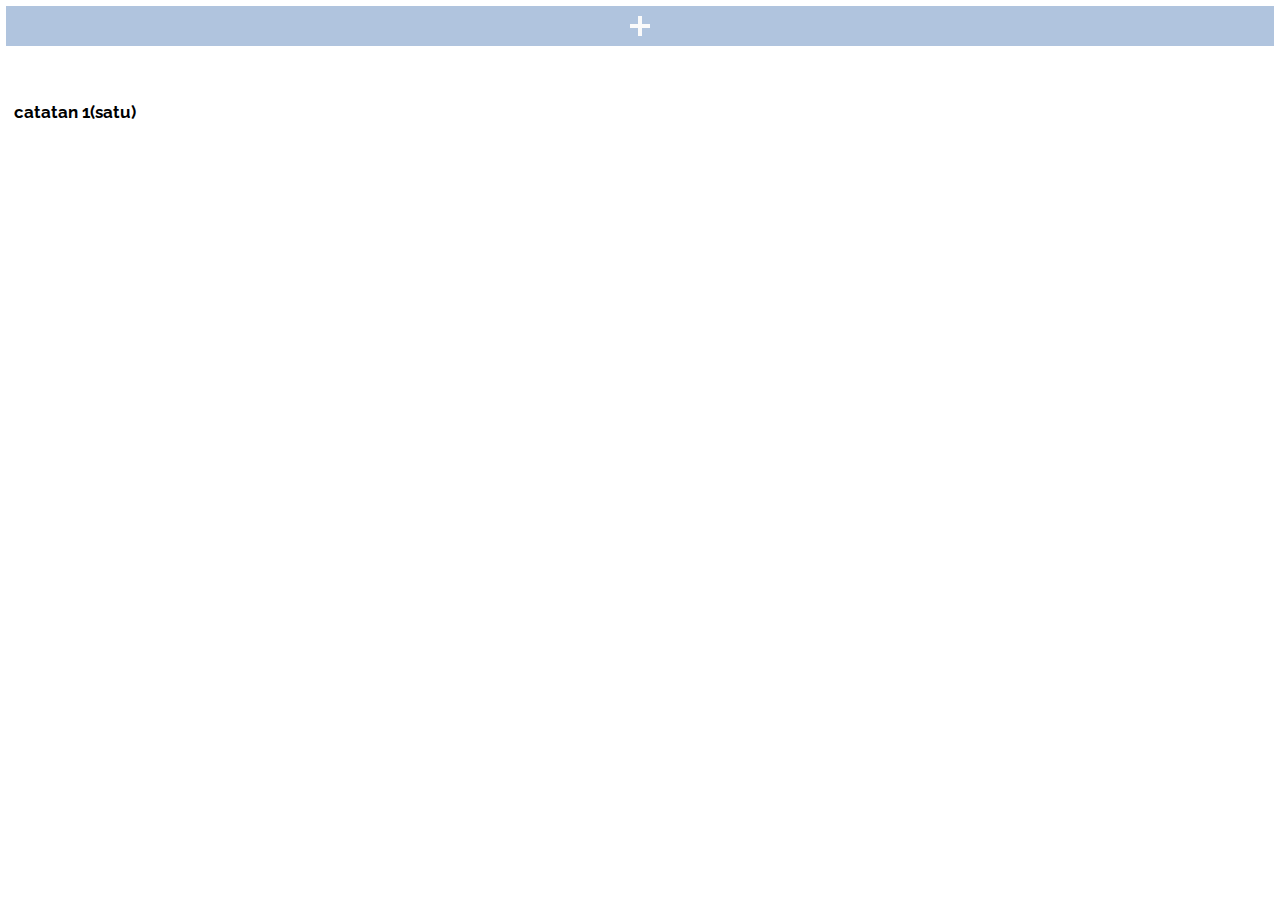
<file: index.html>
<!DOCTYPE html>
<html lang="en">
<head>
    <meta charset="UTF-8">
    <meta name="viewport" content="width=device-width, initial-scale=1.0">
    <link rel="icon" href="favicon.svg" type="image/x-icon">
    <title>catatan</title>
    <link rel="stylesheet" href="./style/style.css">

    <style>
        .tambahkan {
            width: 100%;
            padding: .5rem;
            display: flex;
            align-items: center;
            justify-content: center;
            background-color: var(--lStealB);

            svg {
                width: 1.5rem;
                aspect-ratio: 1;
                fill: var(--terang);
            }
        }
        .wrapper {
            display: flex;
            flex-direction: column;
            padding: .5rem;
            a {
                display: flex;
                max-width: 430px;
                justify-content: space-between;
                width: 100%;
            }
            a:hover {
                background-color: #c7c7c7;
            }
        }
        .gap {
            height: 3rem;    
        }

    </style>
    
</head>
<body>
    <div class="container">
        <a href="./tambahkan.html" class="tambahkan">

            <svg viewBox="0 0 192 192" xmlns="http://www.w3.org/2000/svg">
                <path d="
                M 16 80 H 80 V 16 H 112 V 80 H 176 V 112 H 112 V 176 H 80 V 112 H 16
                "></path>
            </svg>

        </a>
        <div class="gap"></div>
        <div class="wrapper">

        </div>
    </div>
<script>
    let dataTerCatat = localStorage.getItem("catatan");

    if(dataTerCatat){
        
        console.log(JSON.parse(dataTerCatat));

    } else {
        const catatanPertama = [
            {
                judul:"catatan 1(satu)",
                isi:"kemarin saya pergi dengan pak pakan"
            }
        ]
        const strngCatatanPertama = JSON.stringify(catatanPertama);
        localStorage.setItem("catatan", strngCatatanPertama);
        dataTerCatat = localStorage.getItem("catatan");
    }

    tampilkanCatatan(JSON.parse(dataTerCatat));
    
    function tampilkanCatatan(data){
        const wrapper = document.querySelector(".wrapper");
        try {
        } catch(err){
            console.log(err);
        } finally {
            data.reverse().forEach((ini, i)=>{
                const angkaId = data.length - parseInt(i) -1;
                let judulanIni = ""
                if(ini.judul != ""){
                    judulanIni = ini.judul
                } else {
                    const arrHuruf = ini.isi.split("");
                    const maxKata = arrHuruf.map((ini, i) => {
                        if(i < 10){
                            return ini;
                        };
                    }).join("");
                    judulanIni = maxKata+"...";
                }

                let tanggal = ""
                if(ini.waktu){
                    const options = { weekday: 'long', year: 'numeric', month: 'long', day: 'numeric' };

                    tanggal = new Date(ini.waktu).toLocaleDateString('id-ID', options)
                } else {

                }

                const htmlClass = `
                <a href="./catatan.html?id=${angkaId}" class="judul">
                    <h2>
                        ${judulanIni}
                    </h2>
                    <small>
                        ${tanggal}
                    </small>
                </a>
                `

                wrapper.innerHTML += htmlClass;
            })
        }
    }

</script>

</body>
</html>
</file>
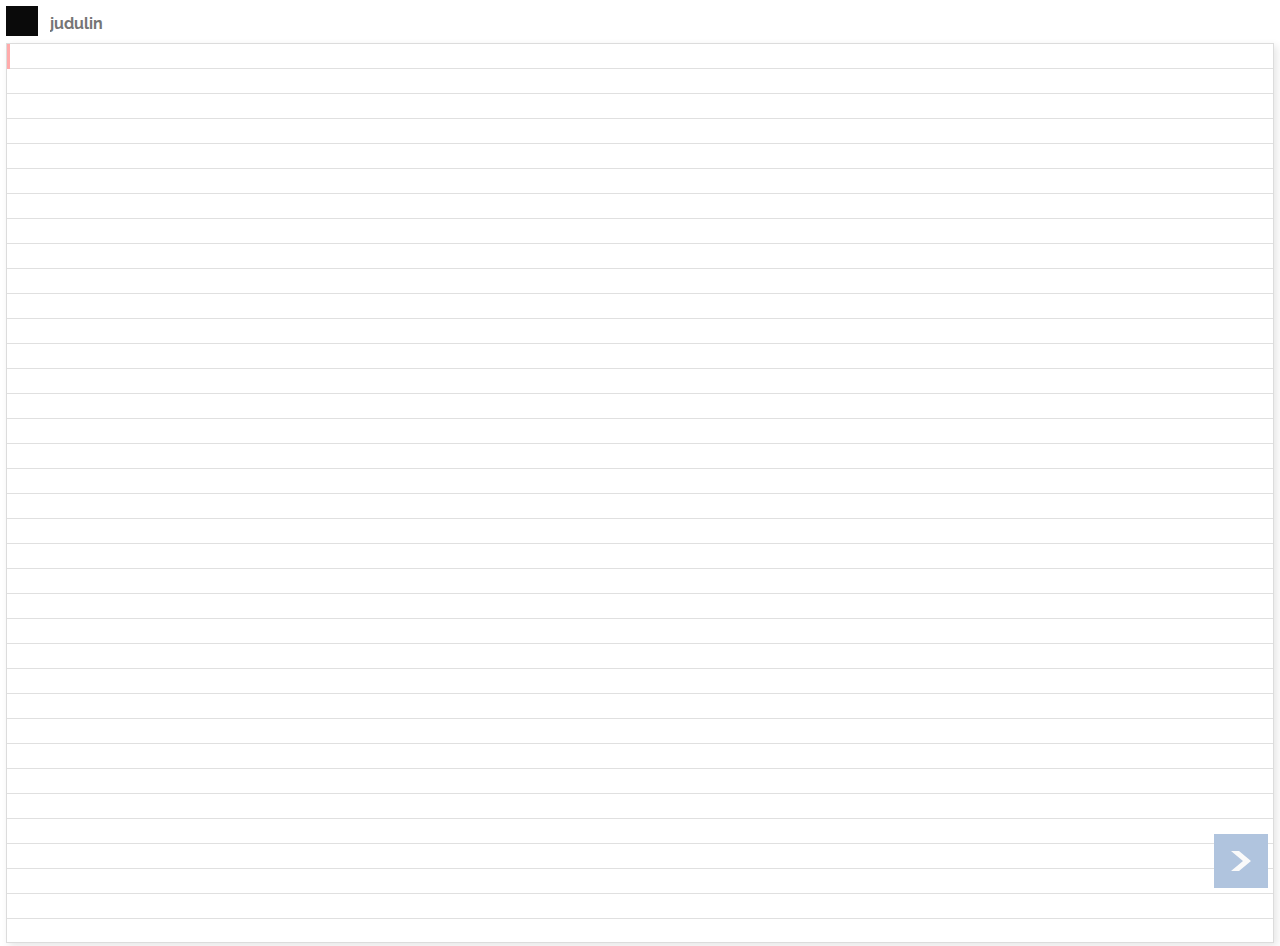
<file: catatan.html>
<!DOCTYPE html>
<html lang="en">
<head>
    <meta charset="UTF-8">
    <meta name="viewport" content="width=device-width, initial-scale=1.0">
    <title>tambahkan catatan</title>
    <link rel="stylesheet" href="./style/style.css">
    <style>
        .papan {
            height: 100vh;
            width: 100%;
            .judulan {
                display: grid;
                grid-template-columns: auto 1fr;
                .kotak {
                    height: 30px;
                    width: 32px;
                    background-color: var(--gelap);
                }
                input {
                    outline: none;
                    border: none;
                    font-size: 1rem;
                    font-weight: bold;
                    line-height: 1.56rem;
                }
            }
        }
        
        .tambahkan {
            width: 3.4rem;
            aspect-ratio: 1;

            padding: .5rem;
            display: flex;
            align-items: center;
            justify-content: center;
            background-color: var(--lStealB);

            position: fixed;
            bottom: 12px;
            right: 12px;
            cursor: pointer;

            svg {
                width: 1.5rem;
                aspect-ratio: 1;
                fill: var(--terang);
            }
        }

        input, textarea {
            padding: 6px 12px;
        }

        textarea {
            font-size: 1rem;
            color: #333;

            line-height: 1.56rem;

            border: 1px solid #dcdcdc;
            background-color: #ffffff;
            box-shadow: 3px 3px 8px rgba(0, 0, 0, 0.1);
            
            padding: 0 6px;
            padding-left: 12px;

            background-image: linear-gradient(to right, #ffabab 3px, transparent 3px),
                              linear-gradient(to bottom, transparent 24px, #e0e0e0 1px);
            
            background-size: 100% 25px, 100% 25px;
            background-repeat: no-repeat, repeat-y;
            
            background-attachment: local;

            width: 100%;
            height: 100%;
            resize: none;
        }
        
        textarea:focus {
            outline: none;
        }

    </style>
</head>
<body>
    <div class="container">
        <div class="papan">
            <div class="judulan">
                <div class="kotak"></div>
                <input type="text" class="judul" placeholder="judulin">   
            </div>
            <textarea name="catatan" id="2"></textarea>
        </div>

        <div class="tambahkan">
            
            <svg viewBox="0 0 192 192" xmlns="http://www.w3.org/2000/svg">
                <path d="
                M 16 16 H 80 L 176 96 L 80 176 H 16 L 112 96
                "></path>
            </svg>
        </div>
    </div>
    

<script>
    const catatanString = localStorage.getItem("catatan");

    const tombolTambahkan = document.querySelector(".tambahkan")
    const judul = document.querySelector(".judulan input.judul");
    const catatan = document.querySelector("textarea");
    catatan.focus();

    tombolTambahkan.addEventListener("click", function(){
        const data = {
            judul:judul.value, 
            isi:catatan.value,
            waktu:new Date()
        }

        if(catatanString){
            const jsonCatatan = JSON.parse(catatanString);
            jsonCatatan[idCatatan] = data;

            console.log(jsonCatatan);
            const jsonCacatanKeString = JSON.stringify(jsonCatatan);
            localStorage.setItem("catatan", jsonCacatanKeString);

            window.location.replace("/catatan/");
        }
    });

    
    const queryString = window.location.search;
    const urlParams = new URLSearchParams(queryString);

    const idCatatan = urlParams.get("id");
    const catatanData = JSON.parse(localStorage.getItem("catatan"))[idCatatan];
    console.log(catatanData);
    document.title = catatanData.judul;

    judul.value = catatanData.judul;
    catatan.value = catatanData.isi;
</script>
</body>
</html>
</file>
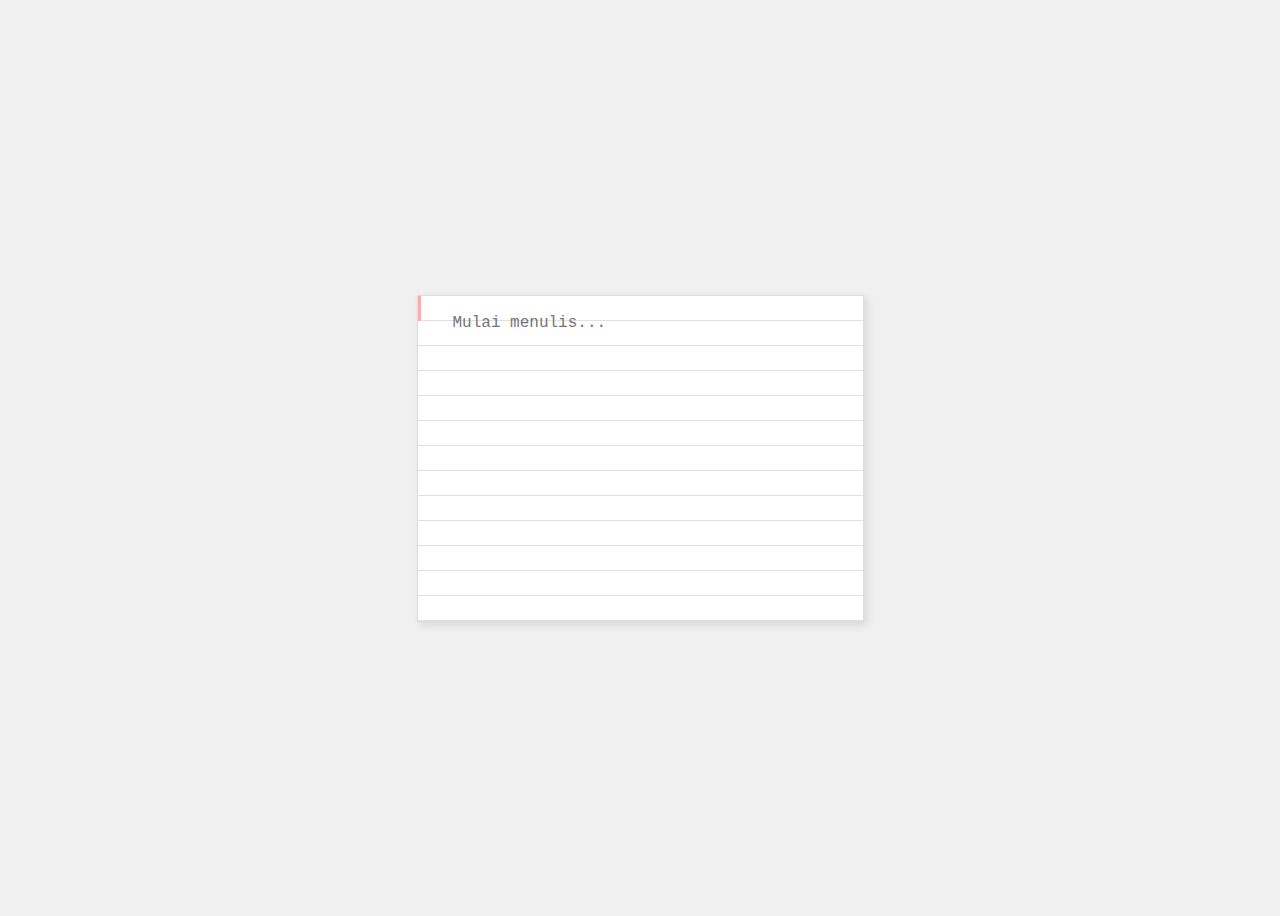
<file: kertas.html>
<!DOCTYPE html>
<html lang="id">
<head>
    <meta charset="UTF-8">
    <title>Textarea Kertas Catatan</title>
    <style>
        body {
            background-color: #f0f0f0;
            display: grid;
            place-items: center;
            min-height: 100vh;
        }

        /* Ini adalah styling intinya */
        .kertas-catatan {
            /* 1. Tampilan Font */
            font-family: 'Courier New', Courier, monospace;
            font-size: 16px;
            color: #333;

            /* 2. Atur line-height (Jarak antar baris teks) */
            line-height: 25px; 

            /* 3. Tampilan Kertas */
            border: 1px solid #dcdcdc;
            background-color: #ffffff;
            box-shadow: 3px 3px 8px rgba(0, 0, 0, 0.1);
            
            /* Beri ruang agar teks tidak menempel di tepi */
            padding: 10px;
            padding-left: 35px; /* Ruang untuk margin merah */
            padding-top: 15px;  /* Ruang di atas baris pertama */

            /* 4. Trik Garis Latar Belakang */
            background-image: linear-gradient(to right, #ffabab 3px, transparent 3px), /* Garis margin merah */
                              linear-gradient(to bottom, transparent 24px, #e0e0e0 1px); /* Garis horizontal */
            
            background-size: 100% 25px, 100% 25px; /* Samakan dengan line-height */
            background-repeat: no-repeat, repeat-y;
            
            /* 5. Penting: Garis ikut scroll bersama teks */
            background-attachment: local;

            /* Ukuran textarea */
            width: 400px;
            height: 300px;
            resize: none; /* Opsional: matikan resize */
        }

        /* Menghilangkan outline biru saat di-klik (opsional) */
        .kertas-catatan:focus {
            outline: none;
        }

    </style>
</head>
<body>

    <textarea class="kertas-catatan" placeholder="Mulai menulis..."></textarea>

</body>
</html>
</file>
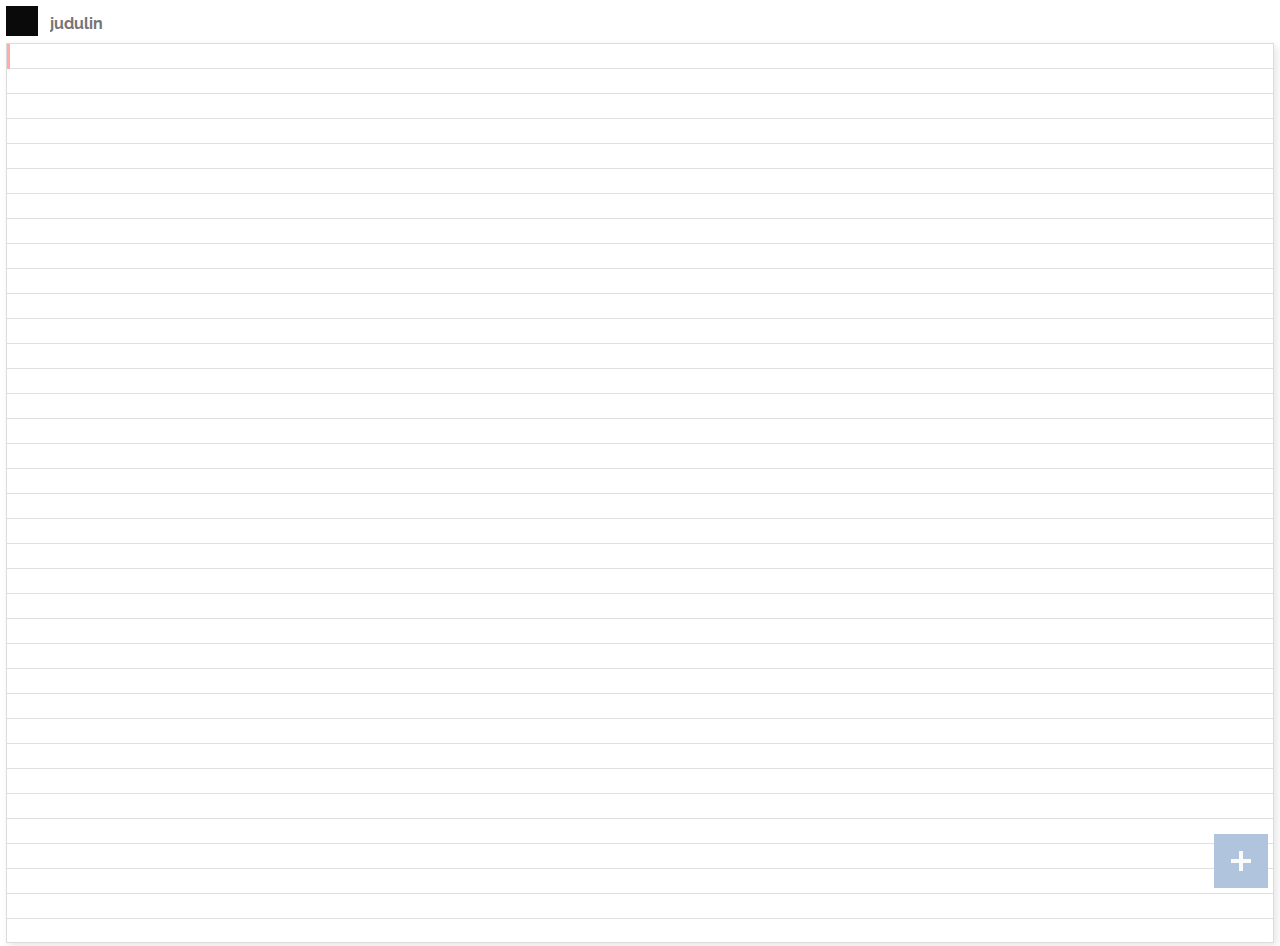
<file: tambahkan.html>
<!DOCTYPE html>
<html lang="en">
<head>
    <meta charset="UTF-8">
    <meta name="viewport" content="width=device-width, initial-scale=1.0">
    <title>tambahkan catatan</title>
    <link rel="stylesheet" href="./style/style.css">
    <style>
        .papan {
            height: 100vh;
            width: 100%;
            .judulan {
                display: grid;
                grid-template-columns: auto 1fr;
                .kotak {
                    height: 30px;
                    width: 32px;
                    background-color: var(--gelap);
                }
                input {
                    outline: none;
                    border: none;
                    font-size: 1rem;
                    font-weight: bold;
                    line-height: 1.56rem;
                }
            }
        }
        
        .tambahkan {
            width: 3.4rem;
            aspect-ratio: 1;

            padding: .5rem;
            display: flex;
            align-items: center;
            justify-content: center;
            background-color: var(--lStealB);

            position: fixed;
            bottom: 12px;
            right: 12px;
            cursor: pointer;

            svg {
                width: 1.5rem;
                aspect-ratio: 1;
                fill: var(--terang);
            }
        }

        input, textarea {
            padding: 6px 12px;
        }

        textarea {
            font-size: 1rem;
            color: #333;

            line-height: 1.56rem;

            border: 1px solid #dcdcdc;
            background-color: #ffffff;
            box-shadow: 3px 3px 8px rgba(0, 0, 0, 0.1);
            
            padding: 0 6px;
            padding-left: 12px;

            background-image: linear-gradient(to right, #ffabab 3px, transparent 3px),
                              linear-gradient(to bottom, transparent 24px, #e0e0e0 1px);
            
            background-size: 100% 25px, 100% 25px;
            background-repeat: no-repeat, repeat-y;
            
            background-attachment: local;

            width: 100%;
            height: 100%;
            resize: none;
        }
        
        textarea:focus {
            outline: none;
        }

    </style>
</head>
<body>
    <div class="container">
        <div class="papan">
            <div class="judulan">
                <div class="kotak"></div>
                <input type="text" class="judul" placeholder="judulin">   
            </div>
            <textarea name="catatan" id="2"></textarea>
        </div>

        <div class="tambahkan">
            
            <svg viewBox="0 0 192 192" xmlns="http://www.w3.org/2000/svg">
                <path d="
                M 16 80 H 80 V 16 H 112 V 80 H 176 V 112 H 112 V 176 H 80 V 112 H 16
                "></path>
            </svg>
        </div>
    </div>
    

<script>
    const catatanString = localStorage.getItem("catatan");

    const tombolTambahkan = document.querySelector(".tambahkan")
    const judul = document.querySelector(".judulan input.judul");
    const catatan = document.querySelector("textarea");
    judul.focus();

    tombolTambahkan.addEventListener("click", function(){
        const data = {
            judul:judul.value, 
            isi:catatan.value,
            waktu:new Date()
        }
        console.log(data);

        if(catatanString){
            const jsonCatatan = JSON.parse(catatanString);
            jsonCatatan.push(data);

            console.log(jsonCatatan);
            const jsonCacatanKeString = JSON.stringify(jsonCatatan);
            localStorage.setItem("catatan", jsonCacatanKeString);

            window.location.replace("/catatan/");
        }
    });

</script>
</body>
</html>
</file>
<file: style/style.css>
@font-face {
    font-family: raleway;
    src: url(fonts/raleway.ttf);
}

:root {
    --lStealB:#b0c4de;

    --terang: #fafafa;
    --gelap: #0a0a0a;
}
* {
    padding: 0;
    margin: 0;
    box-sizing: border-box;
}
.container {
    font-family: raleway;
    width: 100%;
    min-height: 100vh;
    display: flex;
    flex-direction: column;
    font-size: .7rem;
    padding: 6px;
}


a {
    color: inherit;
    text-decoration: none;
}
input, textarea {
    font-family: raleway;
}
</file>
